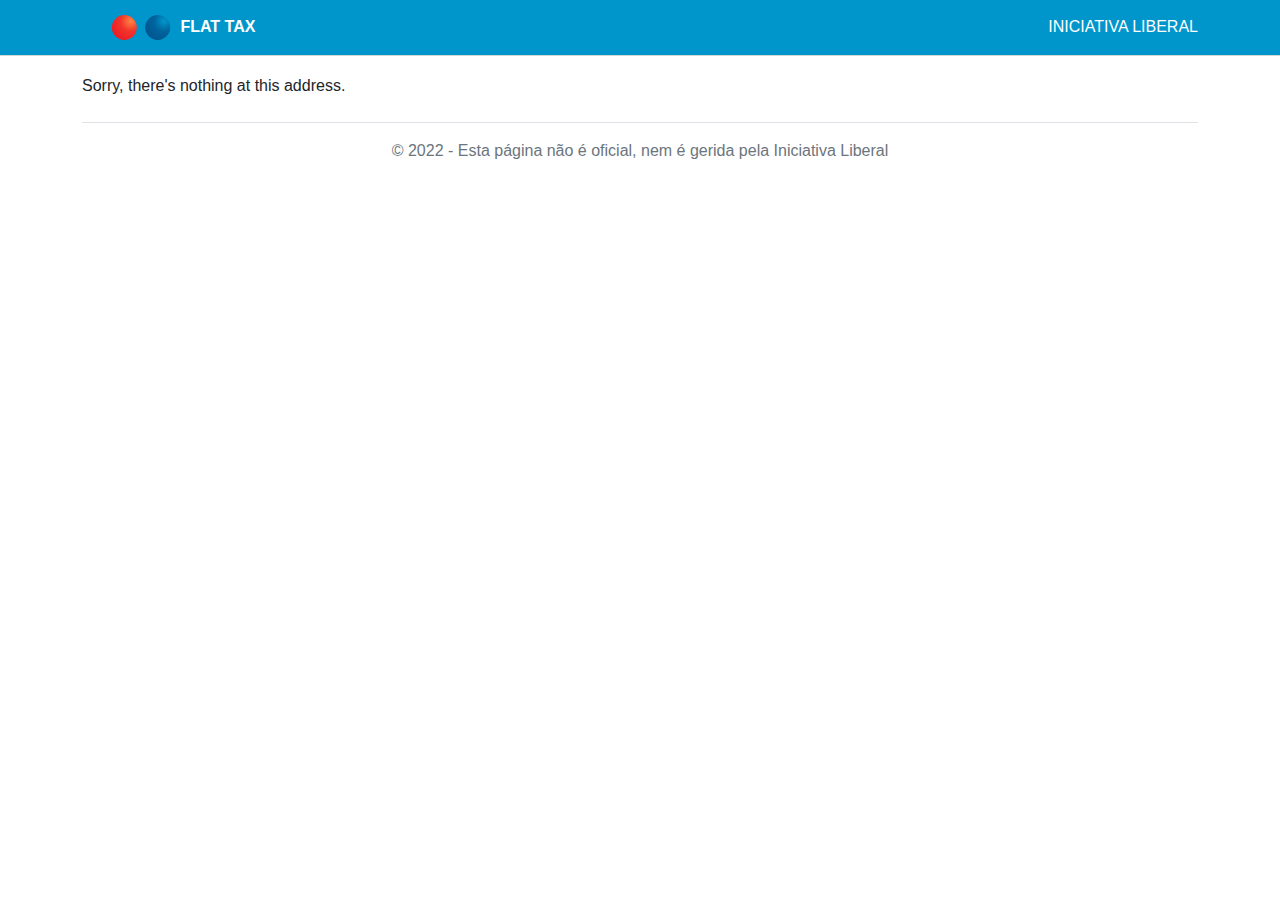
<file: wwwroot/index.html>
﻿<!DOCTYPE html>
<html lang="en">

<head>
    <meta charset="utf-8" />
    <meta name="viewport" content="width=device-width, initial-scale=1.0, maximum-scale=1.0, user-scalable=no" />
    <title>FlatTaxPT</title>
    <base href="/" />
    <link href="css/bootstrap/bootstrap.min.css" rel="stylesheet" />
    <link href="css/app.css" rel="stylesheet" />
    <link href="FlatTaxPT.styles.css" rel="stylesheet" />
</head>

<body>
    <div id="app">Loading...</div>

    <div id="blazor-error-ui">
        An unhandled error has occurred.
        <a href="" class="reload">Reload</a>
        <a class="dismiss">🗙</a>
    </div>
    <script src="_framework/blazor.webassembly.js"></script>
    <script src="_content/Blazor-Analytics/blazor-analytics.js"></script>
</body>

</html>
</file>
<file: wwwroot/css/app.css>
﻿@import url('open-iconic/font/css/open-iconic-bootstrap.min.css');

html, body {
    font-family: 'Helvetica Neue', Helvetica, Arial, sans-serif;
}

h1:focus {
    outline: none;
}

a, .btn-link {
    color: #0071c1;
}

.btn-primary {
    color: #fff;
    background-color: #1b6ec2;
    border-color: #1861ac;
}

.content {
    padding-top: 1.1rem;
}

.valid.modified:not([type=checkbox]) {
    outline: 1px solid #26b050;
}

.invalid {
    outline: 1px solid red;
}

.validation-message {
    color: red;
}

#blazor-error-ui {
    background: lightyellow;
    bottom: 0;
    box-shadow: 0 -1px 2px rgba(0, 0, 0, 0.2);
    display: none;
    left: 0;
    padding: 0.6rem 1.25rem 0.7rem 1.25rem;
    position: fixed;
    width: 100%;
    z-index: 1000;
}

    #blazor-error-ui .dismiss {
        cursor: pointer;
        position: absolute;
        right: 0.75rem;
        top: 0.5rem;
    }

.blazor-error-boundary {
    background: url([data-uri]) no-repeat 1rem/1.8rem, #b32121;
    padding: 1rem 1rem 1rem 3.7rem;
    color: white;
}

    .blazor-error-boundary::after {
        content: "An error has occurred."
    }
</file>
